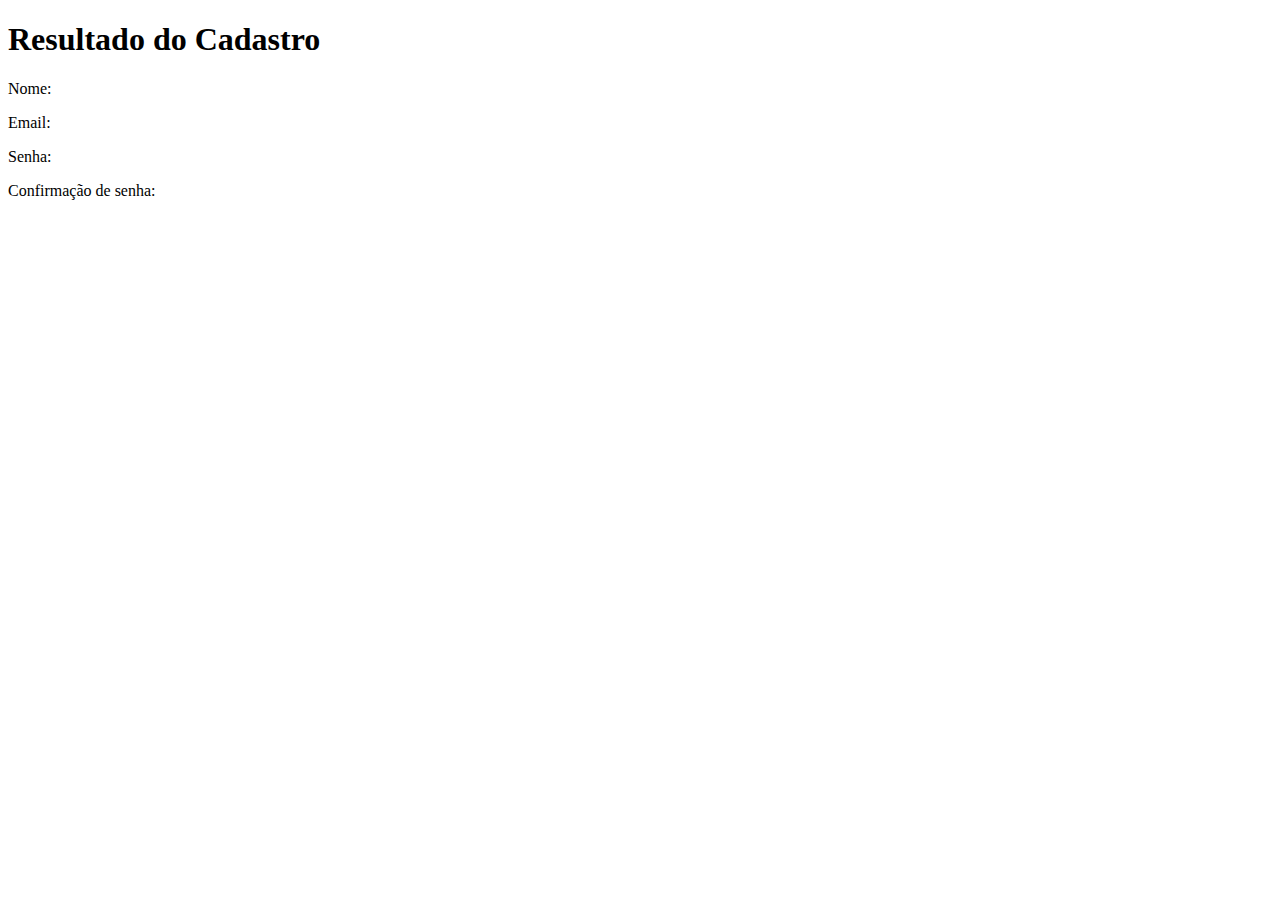
<file: src/main/resources/templates/resultado.html>
<!DOCTYPE html>
<html lang="pt-br" xmlns:th="http://www.thymeleaf.org">
<head>
  <meta charset="UTF-8">
  <title>Resultado do Cadastro</title>
</head>
<body>
<h1>Resultado do Cadastro</h1>
<p>Nome: <span th:text="${user.nome}"></span></p>
<p>Email: <span th:text="${user.email}"></span></p>
<p>Senha: <span th:text="${user.senha}"></span></p>
<p>Confirmação de senha: <span th:text="${user.confirmSenha}"></span></p>
</body>
</html>
</file>
